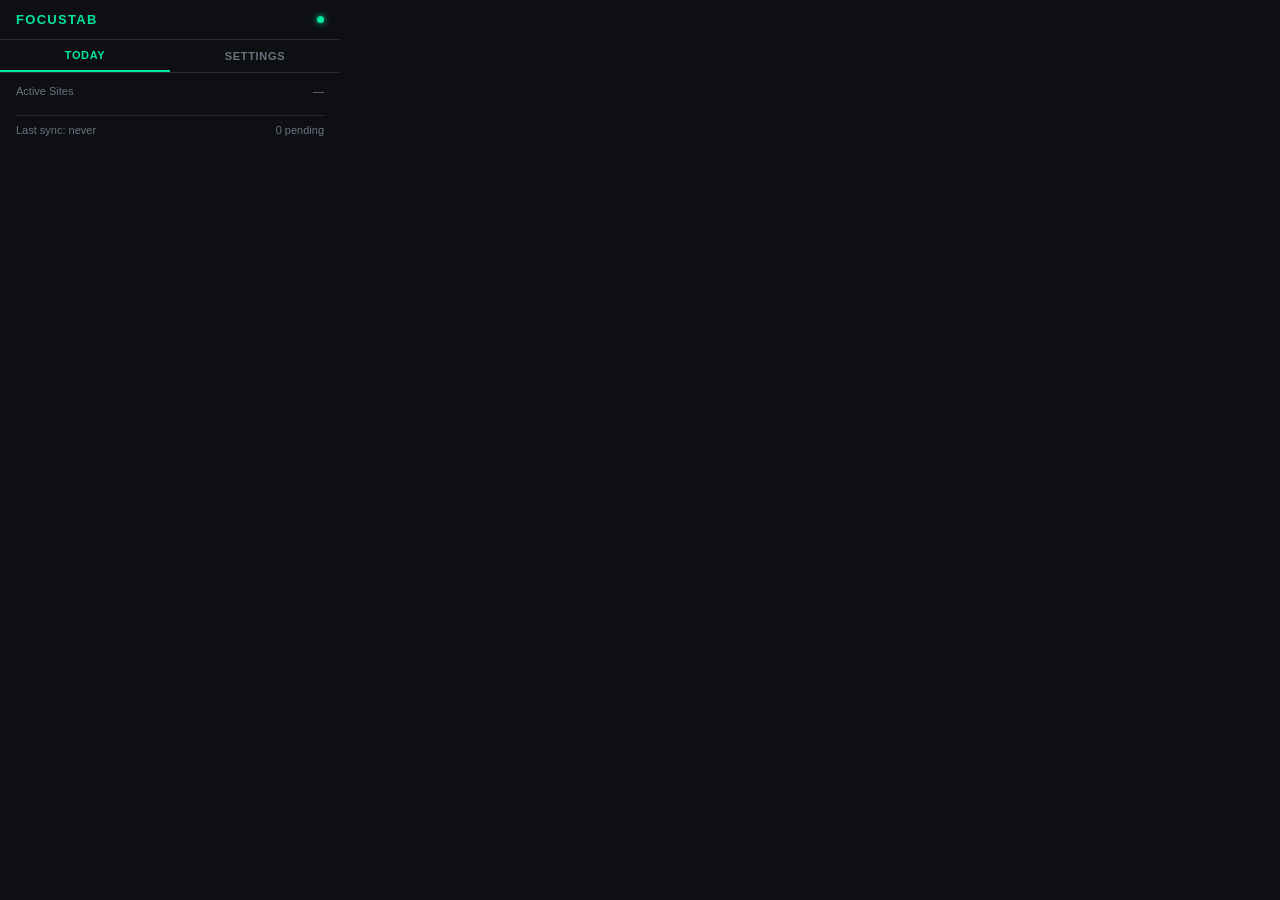
<file: extension/popup.html>
<!doctype html>
<html lang="en">
<head>
  <meta charset="utf-8">
  <title>FOCUSTAB</title>
  <style>
    * { box-sizing: border-box; margin: 0; padding: 0; }
    body { width: 340px; background: #0d0f12; color: #e8eaf0; font-family: sans-serif; font-size: 13px; }
    .header { display: flex; align-items: center; justify-content: space-between; padding: 12px 16px; border-bottom: 1px solid #252a33; }
    .logo { color: #00e5a0; font-weight: 700; letter-spacing: 0.1em; }
    .dot { width: 7px; height: 7px; border-radius: 50%; background: #00e5a0; box-shadow: 0 0 6px #00e5a0; }
    .tabs { display: flex; border-bottom: 1px solid #252a33; }
    .tab { flex: 1; padding: 9px; text-align: center; font-size: 11px; font-weight: 600; letter-spacing: 0.06em; color: #6b7280; cursor: pointer; border: none; background: none; text-transform: uppercase; }
    .tab.active { color: #00e5a0; border-bottom: 2px solid #00e5a0; }
    .panel { display: none; padding: 12px 16px; }
    .panel.active { display: block; }

    /* Today */
    .usage-meta { display: flex; justify-content: space-between; font-size: 11px; color: #6b7280; margin-bottom: 10px; }
    .usage-list { list-style: none; max-height: 240px; overflow-y: auto; }
    .usage-item { display: flex; justify-content: space-between; align-items: center; padding: 7px 0; border-bottom: 1px solid #1e2530; font-size: 12px; }
    .usage-item:last-child { border-bottom: none; }
    .usage-domain { overflow: hidden; text-overflow: ellipsis; white-space: nowrap; max-width: 180px; }
    .usage-time { color: #00e5a0; font-weight: 600; white-space: nowrap; margin-left: 8px; }
    .active-dot { display: inline-block; width: 6px; height: 6px; border-radius: 50%; background: #00e5a0; margin-right: 5px; box-shadow: 0 0 4px #00e5a0; vertical-align: middle; }
    .empty { color: #6b7280; text-align: center; padding: 24px 0; font-size: 12px; }
    .sync-row { display: flex; justify-content: space-between; font-size: 11px; color: #6b7280; padding: 8px 0 0; margin-top: 8px; border-top: 1px solid #252a33; }

    /* Settings */
    .sec-title { font-size: 10px; font-weight: 700; text-transform: uppercase; letter-spacing: 0.1em; color: #6b7280; margin: 14px 0 8px; }
    .sec-title:first-child { margin-top: 0; }
    .always-on { display: inline-block; font-size: 9px; font-weight: 700; background: rgba(0,229,160,0.12); color: #00e5a0; border-radius: 4px; padding: 2px 6px; margin-left: 6px; text-transform: uppercase; letter-spacing: 0.06em; vertical-align: middle; }
    .field { margin-bottom: 10px; }
    .field label { display: block; font-size: 10px; font-weight: 700; text-transform: uppercase; letter-spacing: 0.1em; color: #6b7280; margin-bottom: 5px; }
    .field input { width: 100%; background: #161a20; border: 1px solid #252a33; border-radius: 6px; color: #e8eaf0; font-size: 12px; padding: 8px 10px; outline: none; }
    .field input:focus { border-color: #00e5a0; }
    .hint { font-size: 10px; color: #6b7280; margin-top: 4px; }
    hr { border: none; border-top: 1px solid #252a33; margin: 12px 0; }

    /* Limit rows */
    .limit-header { display: grid; grid-template-columns: 1fr 72px 30px; gap: 6px; margin-bottom: 5px; font-size: 10px; font-weight: 700; text-transform: uppercase; letter-spacing: 0.06em; color: #6b7280; }
    .limit-row { display: grid; grid-template-columns: 1fr 72px 30px; gap: 6px; margin-bottom: 6px; align-items: center; }
    .limit-row input { background: #161a20; border: 1px solid #252a33; border-radius: 6px; color: #e8eaf0; font-size: 12px; padding: 7px 8px; outline: none; width: 100%; }
    .limit-row input:focus { border-color: #00e5a0; }
    .remove-btn { width: 30px; height: 30px; background: transparent; border: 1px solid #252a33; border-radius: 6px; color: #ef4444; cursor: pointer; font-size: 16px; display: flex; align-items: center; justify-content: center; }
    .remove-btn:hover { background: rgba(239,68,68,0.1); }
    .add-btn { width: 100%; padding: 7px; background: transparent; border: 1px dashed #252a33; border-radius: 6px; color: #6b7280; font-size: 12px; cursor: pointer; margin-top: 2px; }
    .add-btn:hover { border-color: #00e5a0; color: #00e5a0; }

    /* Toggle */
    .toggle-row { display: flex; align-items: center; justify-content: space-between; padding: 8px 10px; background: #161a20; border: 1px solid #252a33; border-radius: 6px; margin-top: 10px; }
    .switch { position: relative; width: 36px; height: 20px; flex-shrink: 0; }
    .switch input { opacity: 0; width: 0; height: 0; }
    .slider { position: absolute; inset: 0; background: #252a33; border-radius: 10px; cursor: pointer; transition: 0.2s; }
    .slider::before { content: ''; position: absolute; width: 14px; height: 14px; left: 3px; top: 3px; background: #fff; border-radius: 50%; transition: 0.2s; }
    .switch input:checked + .slider { background: #00e5a0; }
    .switch input:checked + .slider::before { transform: translateX(16px); }

    .save-btn { width: 100%; padding: 10px; background: #00e5a0; color: #0d0f12; border: none; border-radius: 6px; font-size: 13px; font-weight: 700; cursor: pointer; margin-top: 14px; }
    .save-btn:hover { opacity: 0.85; }
    .clear-btn { width: 100%; padding: 9px; background: transparent; color: #ef4444; border: 1px solid #ef4444; border-radius: 6px; font-size: 12px; font-weight: 700; cursor: pointer; margin-top: 8px; }
    .clear-btn:hover { background: rgba(239,68,68,0.08); }
    .status-msg { text-align: center; font-size: 11px; margin-top: 8px; min-height: 16px; }
    .status-msg.ok { color: #00e5a0; }
    .status-msg.err { color: #ef4444; }
  </style>
</head>
<body>
<div class="header">
  <span class="logo">FOCUSTAB</span>
  <div class="dot"></div>
</div>

<div class="tabs">
  <button class="tab active" id="tab-today">Today</button>
  <button class="tab" id="tab-settings">Settings</button>
</div>

<div class="panel active" id="panel-today">
  <div class="usage-meta">
    <span>Active Sites</span>
    <span id="total-time">—</span>
  </div>
  <ul class="usage-list" id="usage-list"></ul>
  <p class="empty" id="empty-msg" style="display:none">No usage tracked yet.<br>Browse some sites!</p>
  <div class="sync-row">
    <span id="last-upload">Last sync: never</span>
    <span id="pending-count">0 pending</span>
  </div>
</div>

<div class="panel" id="panel-settings">
  <div class="field">
    <label>Backend URL</label>
    <input type="text" id="backend-url" placeholder="http://localhost:8000">
  </div>

  <hr>

  <div class="sec-title">Blocked Sites <span class="always-on">Always On</span></div>
  <div class="field">
    <input type="text" id="blocked-sites" placeholder="reddit.com, twitter.com">
    <div class="hint">Comma separated. Blocked as soon as you save.</div>
  </div>

  <hr>

  <div class="sec-title">Daily Time Limits</div>
  <div class="limit-header">
    <span>Domain</span><span>Min/day</span><span></span>
  </div>
  <div id="limits-container"></div>
  <button class="add-btn" id="add-limit-btn">+ Add site</button>

  <div class="toggle-row">
    <span style="font-size:12px">Block site when limit exceeded</span>
    <label class="switch">
      <input type="checkbox" id="blocking-enabled">
      <span class="slider"></span>
    </label>
  </div>
  <div class="hint" style="margin-top:6px">Off = notification only. On = site gets blocked.</div>

  <button class="save-btn" id="save-btn">Save Settings</button>
  <button class="clear-btn" id="clear-btn">Clear All</button>
  <div class="status-msg" id="status-msg"></div>
</div>

<script src="popup.js"></script>
</body>
</html>
</file>
